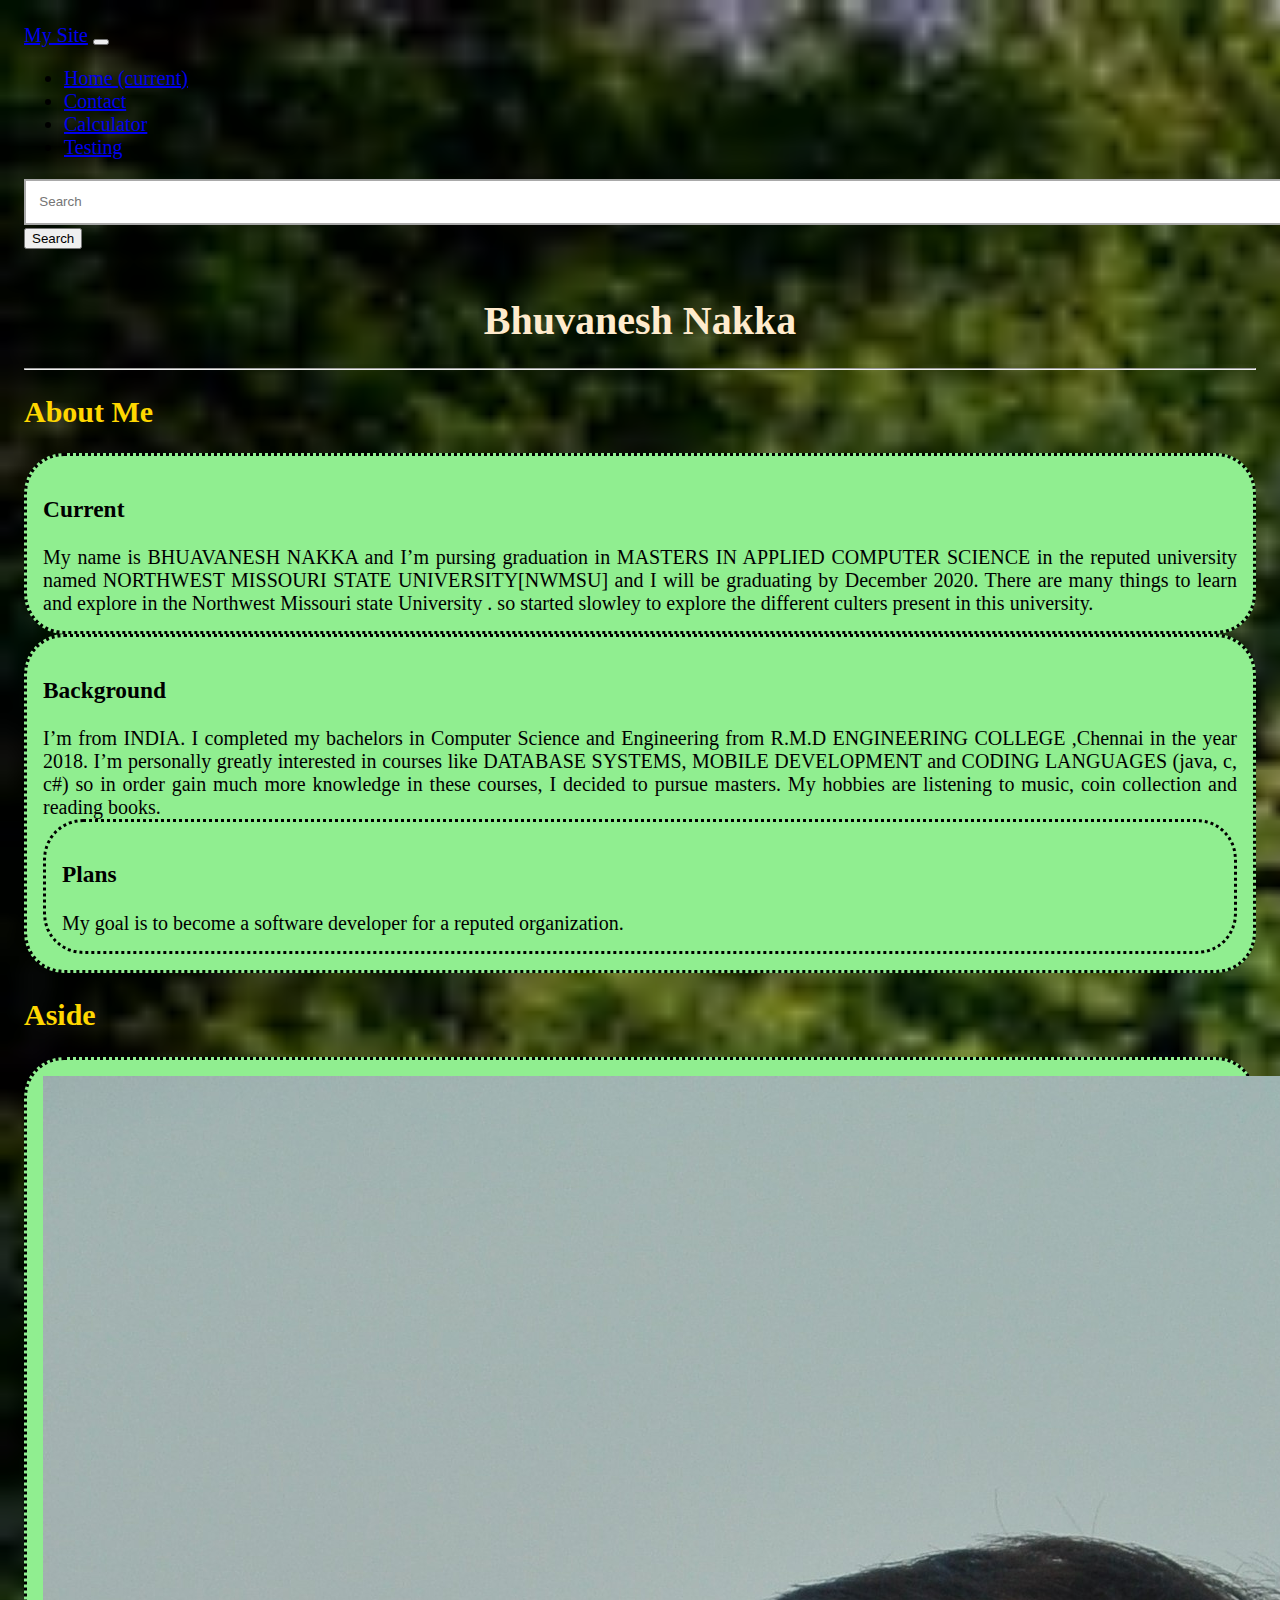
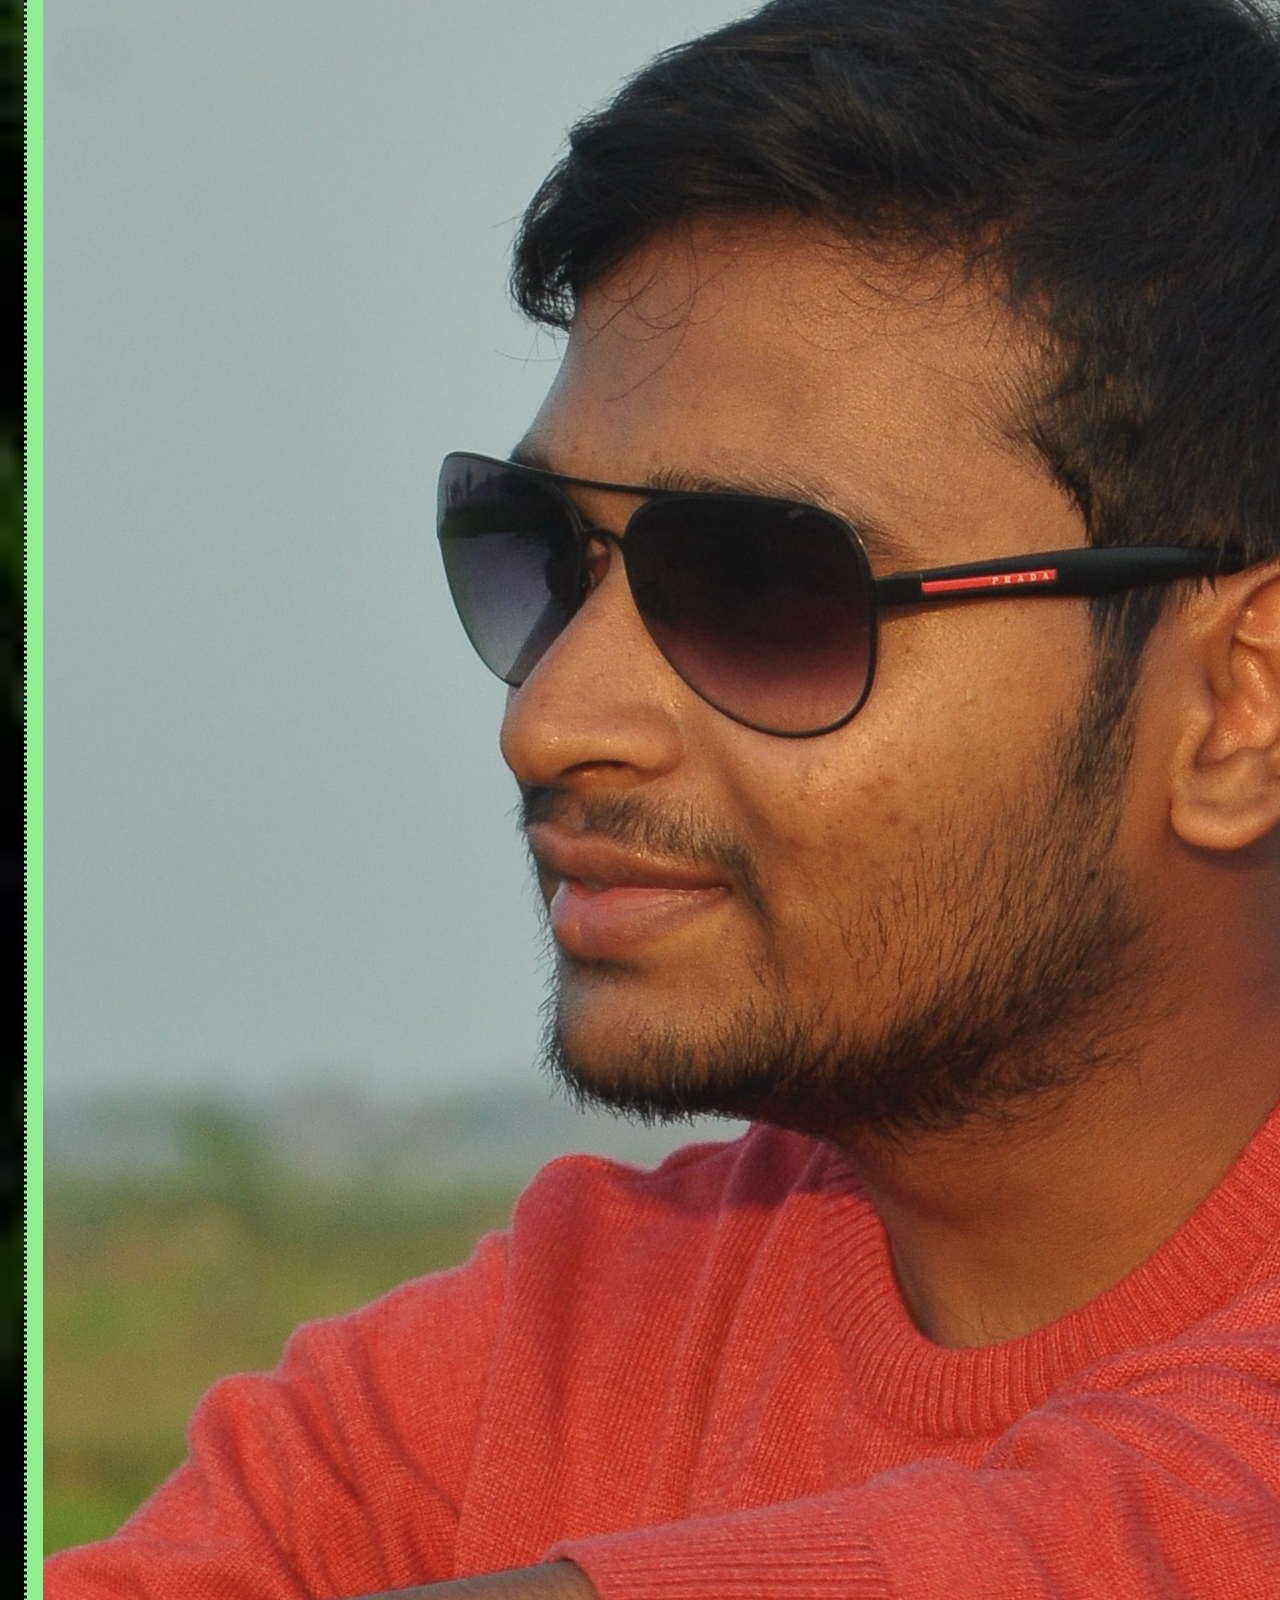
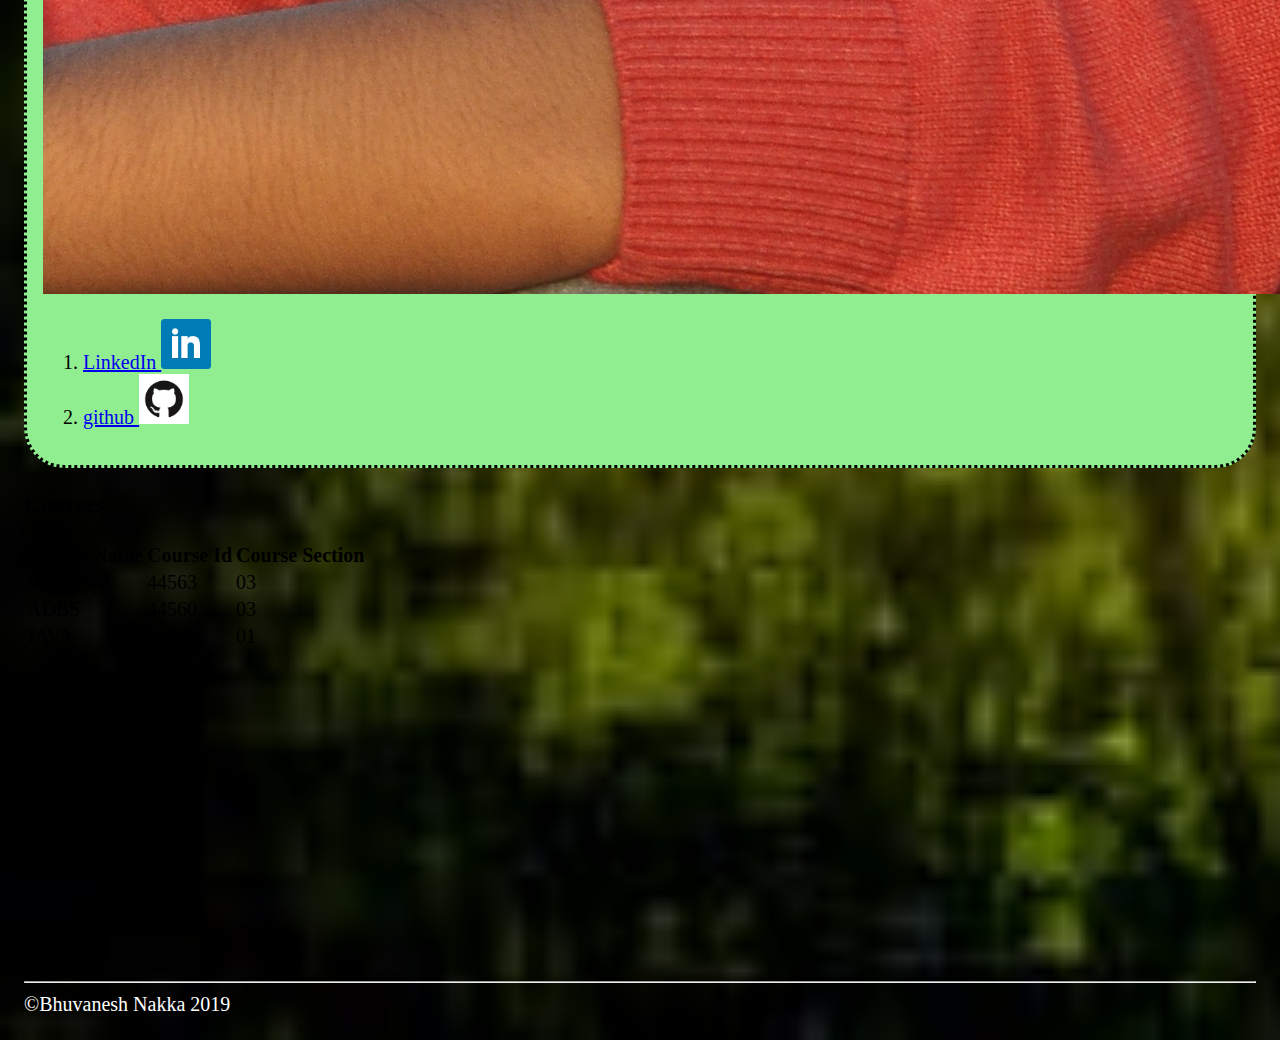
<file: index.html>
<!doctype html>
<html lang="en">

<head>
  <meta name="author" content="Bhuvanesh Nakka">

  <!-- Bootstrap required meta tags-->
  <meta charset="UTF8">
  <meta name="viewport" content="width=device-width, initial-scale=1, shrink-to-fit=no">

  <!-- Link to CSS-->
  <link rel="stylesheet" href="https://stackpath.bootstrapcdn.com/bootstrap/4.2.1/css/bootstrap.min.css" integrity="sha384-GJzZqFGwb1QTTN6wy59ffF1BuGJpLSa9DkKMp0DgiMDm4iYMj70gZWKYbI706tWS"
    crossorigin="anonymous">

  <link rel="stylesheet" href="./styles/bhuvi.css">

  <title>Bhuvanesh Nakka</title>

</head>
<header></header>

<body background="nature.jpeg" class="bgimg">
  <nav class="navbar navbar-expand-md navbar-dark fixed-top bg-dark">
    <a class="navbar-brand" href="#">My Site</a>
    <button class="navbar-toggler" type="button" data-toggle="collapse" data-target="#navbarCollapse" aria-controls="navbarCollapse"
      aria-expanded="false" aria-label="Toggle navigation">
      <span class="navbar-toggler-icon"></span>
    </button>
    <div class="collapse navbar-collapse" id="navbarCollapse">
      <ul class="navbar-nav mr-auto">
        <li class="nav-item active">
          <a class="nav-link active" href="index.html">Home <span class="sr-only">(current)</span></a>
        </li>
        <li class="nav-item">
          <a class="nav-link active" href="Contact.html">Contact</a>
        </li>
        <li class="nav-item">
          <a class="nav-link active" href="Calculator.html ">Calculator</a>
        </li>
        <li class="nav-item">
          <a class="nav-link active" href="Qunit.html"> Testing</a>
        </li>
      </ul>
      <form class="form-inline mt-2 mt-md-0">
        <input class="form-control mr-sm-2" type="text" placeholder="Search" aria-label="Search">
        <button class="btn btn-outline-success my-2 my-sm-0" type="submit">Search</button>
      </form>
    </div>
  </nav>
  <header class="container-fluid">
    <h1>Bhuvanesh Nakka</h1>
  </header>
  <hr />
  <main class="container-fluid">
    <div class="row">
      <article class="col-sm-8 ">
        <h2>About Me</h2>

        <div class="row">

          <section class="col-md-5">

            <h3>Current</h3>My name is BHUAVANESH NAKKA
            and I’m pursing graduation in MASTERS
            IN APPLIED COMPUTER SCIENCE in the reputed university
            named NORTHWEST MISSOURI STATE UNIVERSITY[NWMSU]
            and I will be graduating by December 2020. There are
            many things to learn and explore in the Northwest Missouri state University .
            so started slowley to explore the different culters present in this university.
            </a>
          </section>

          <section class="col-md-5">
            <h3>Background</h3>
            I’m from INDIA. I completed my bachelors in Computer Science and Engineering from R.M.D ENGINEERING COLLEGE
            ,Chennai in the year 2018. I’m personally greatly interested in courses like DATABASE SYSTEMS, MOBILE
            DEVELOPMENT and CODING LANGUAGES (java, c, c#) so in order gain much more knowledge in these courses, I
            decided to pursue masters.
            My hobbies are listening to music, coin collection and reading books.


            <section class="col-md-5">
              <h3>Plans</h3>
              My goal is to become a software developer for a reputed organization.
            </section>



        </div>
      </article>

      <aside class="col-sm-4">

        <h2>Aside</h2>

        <section>
          <img src="bhuvi1.jpg" class="rounded-circle img-fluid">

          <br>

          <ol>
            <li>
              <a href="https://www.linkedin.com/in/bhuvanesh-nakka-9644a0179/">LinkedIn
                <img width="50" height="50" src="linkedIn.png" class="img-fluid logo" alt="linkedIn"></a>


            </li>
            <li>
              <a href="https://github.com/bhuvaneshnakka">github
                <img width="50" height="50" src="github.png" class="img-fluid logo" alt="github"></a>

            </li>
          </ol>
        </section>

        <div class="video-wrapper">



        </div>
        <h3>Courses</h3>

        <table class="table table-dark">
          <tr>
            <th>Course Name</th>
            <th>Course Id</th>
            <th> Course Section</Section>
            </th>
          </tr>
          <tr>
            <td>Web Apps</td>
            <td>44563</td>
            <td>03</td>
          </tr>
          <tr>
            <td>ADBS</td>
            <td>44560</td>
            <td>03</td>
          </tr>
          <tr>
            <td>JAVA </td>
            <td>44542</td>
            <td>01</td>
          </tr>

        </table>
        <iframe width="560" height="315" src="https://www.youtube.com/embed/wxQR5kokq68" frameborder="0" allow="accelerometer; autoplay; encrypted-media; gyroscope; picture-in-picture"
          allowfullscreen></iframe>
      </aside>
    </div>
  </main>
  <hr />
  <footer class="container-fluid">
    &copy;Bhuvanesh Nakka 2019
  </footer>
  <script src="https://code.jquery.com/jquery-3.2.1.slim.min.js" integrity="sha384-KJ3o2DKtIkvYIK3UENzmM7KCkRr/rE9/Qpg6aAZGJwFDMVNA/GpGFF93hXpG5KkN"
    crossorigin="anonymous"></script>
  <script src="https://cdnjs.cloudflare.com/ajax/libs/popper.js/1.12.9/umd/popper.min.js" integrity="sha384-ApNbgh9B+Y1QKtv3Rn7W3mgPxhU9K/ScQsAP7hUibX39j7fakFPskvXusvfa0b4Q"
    crossorigin="anonymous"></script>
  <script src="https://maxcdn.bootstrapcdn.com/bootstrap/4.0.0/js/bootstrap.min.js" integrity="sha384-JZR6Spejh4U02d8jOt6vLEHfe/JQGiRRSQQxSfFWpi1MquVdAyjUar5+76PVCmYl"
    crossorigin="anonymous"></script>
</body>

</html>
</file>
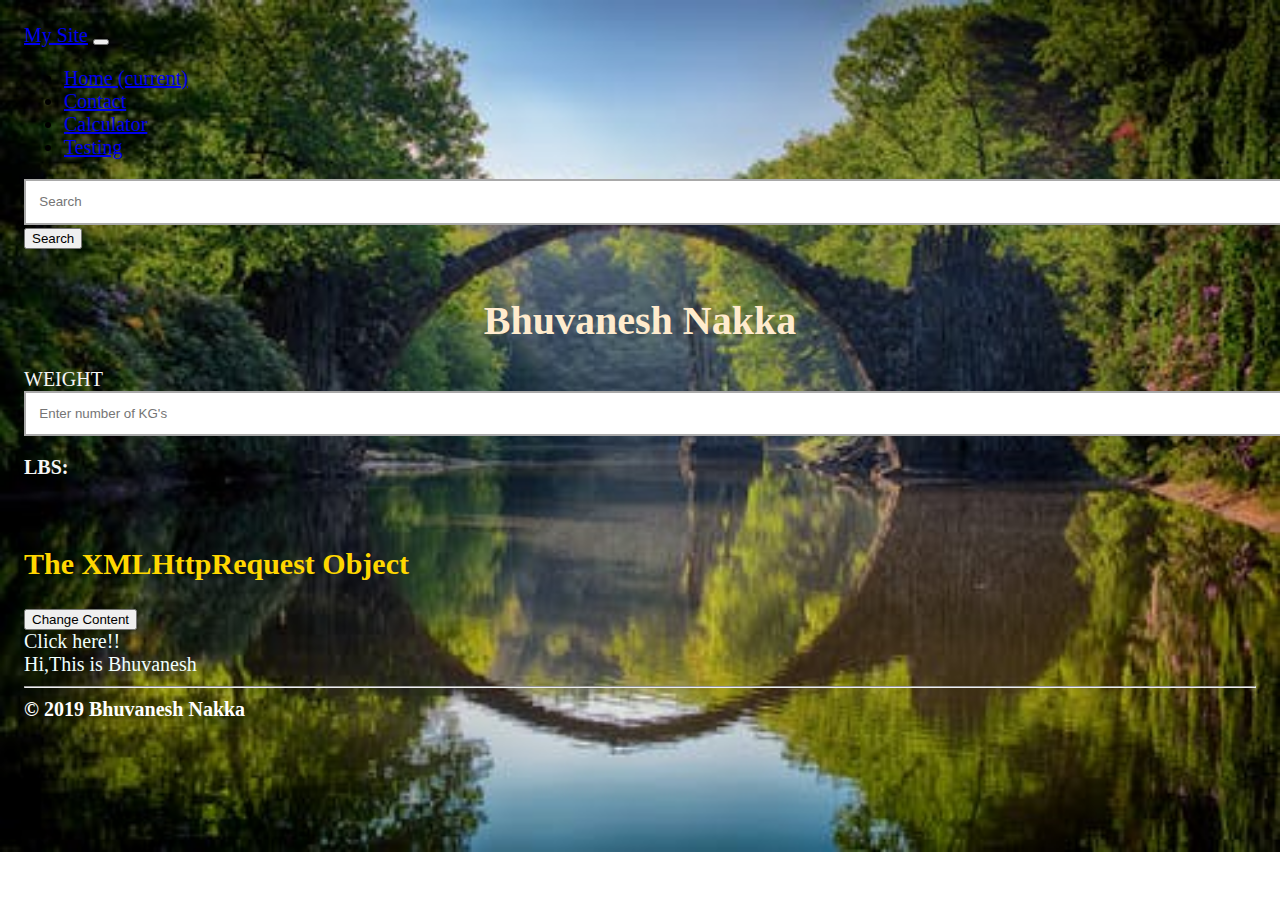
<file: Calculator.html>
<!doctype html>
<html lang="en">

<head>
  <meta name="author" content="Bhuvanesh Nakka">

  <!-- Bootstrap required meta tags-->
  <meta charset="UTF8">
  <meta name="viewport" content="width=device-width, initial-scale=1, shrink-to-fit=no">

  <!-- Link to CSS-->
  <link rel="stylesheet" href="https://stackpath.bootstrapcdn.com/bootstrap/4.2.1/css/bootstrap.min.css" integrity="sha384-GJzZqFGwb1QTTN6wy59ffF1BuGJpLSa9DkKMp0DgiMDm4iYMj70gZWKYbI706tWS"
    crossorigin="anonymous">

  <link rel="stylesheet" href="./styles/bhuvi.css">

  <script src="./test.js"></script>
  <script src="./Qunit.html"></script>
  <script src="https://ajax.googleapis.com/ajax/libs/jquery/3.3.1/jquery.min.js"></script>

  <title>Bhuvanesh Nakka</title>

</head>


<body background="nature.jpeg" class="bgimg">
  <nav class="navbar navbar-expand-md navbar-dark fixed-top bg-dark">
    <a class="navbar-brand" href="#">My Site</a>
    <button class="navbar-toggler" type="button" data-toggle="collapse" data-target="#navbarCollapse" aria-controls="navbarCollapse"
      aria-expanded="false" aria-label="Toggle navigation">
      <span class="navbar-toggler-icon"></span>
    </button>
    <div class="collapse navbar-collapse" id="navbarCollapse">
      <ul class="navbar-nav mr-auto">
        <li class="nav-item active">
          <a class="nav-link active" href="index.html">Home <span class="sr-only">(current)</span></a>
        </li>
        <li class="nav-item">
          <a class="nav-link active" href="Contact.html">Contact</a>
        </li>
        <li class="nav-item">
          <a class="nav-link active" href="Calculator.html ">Calculator</a>
        </li>
        <li class="nav-item">
          <a class="nav-link active" href="Qunit.html">Testing</a>
        </li>
      </ul>
      <form class="form-inline mt-2 mt-md-0">
        <input class="form-control mr-sm-2" type="text" placeholder="Search" aria-label="Search">
        <button class="btn btn-outline-success my-2 my-sm-0" type="submit">Search</button>
      </form>
    </div>
  </nav>

  <header class="container-fluid">
    <h1>Bhuvanesh Nakka</h1>
  </header>
  <p>
  <label>WEIGHT</label>
  <input id="inputInches" type="number" placeholder="Enter number of KG's" oninput="LengthConverter(this.value)"
    onchange="LengthConverter(this.value)">
  </p>
  <p id="ft"><b>LBS:</b> <span id="outputFeet"></span></p>
  <div id="demo"><br>

    <h2>The XMLHttpRequest Object</h2>
    <button type="button" onclick="loadDoc()">Change Content</button>
  </div>
  <div id="flip" style="color:azure">Click here!!</div>
<div id="panel" style="color:azure">Hi,This is Bhuvanesh</div>


  <script>
    function LengthConverter(valNum) {
      const s= valNum* 2.2046226218
      document.getElementById("outputFeet").innerHTML = s
      localStorage.setItem('The value in degrees is:',s)
      return s
    localStorage.setItem('inputInches',)
     }
     
    function loadDoc() {
      var xhttp = new XMLHttpRequest();
      xhttp.onreadystatechange = function () {
        if (this.readyState == 4 && this.status == 200) {
          document.getElementById("demo").innerHTML =
            this.responseText;
        }
      };
      xhttp.open("GET", "bhuvi_info.txt", true);
      xhttp.send();
    }
  </script>
  <script> 
      $(document).ready(function(){
        $("#flip").mouseover(function(){
          $("#panel").slideToggle("slow");
        });
      });

      </script>


  <hr>
  <footer>
    <b>
      &copy; 2019 Bhuvanesh Nakka
    </b>

  </footer>

</body>


</html>
</file>
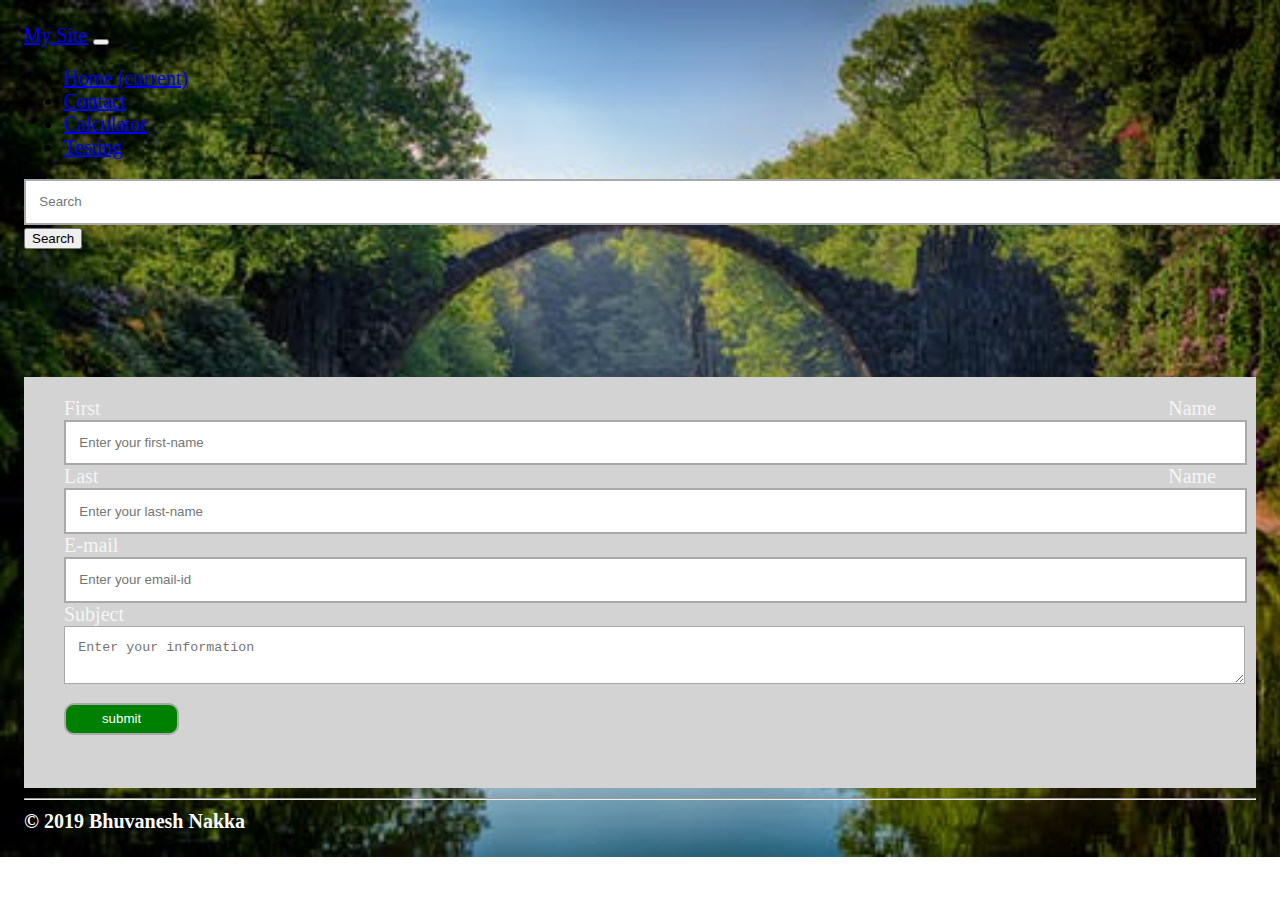
<file: Contact.html>
<!doctype html>
<html lang="en">

<head>
  <meta name="author" content="Bhuvanesh Nakka">

  <!-- Bootstrap required meta tags-->
  <meta charset="UTF8">
  <meta name="viewport" content="width=device-width, initial-scale=1, shrink-to-fit=no">

  <!-- Link to CSS-->
  <link rel="stylesheet" href="https://stackpath.bootstrapcdn.com/bootstrap/4.2.1/css/bootstrap.min.css" integrity="sha384-GJzZqFGwb1QTTN6wy59ffF1BuGJpLSa9DkKMp0DgiMDm4iYMj70gZWKYbI706tWS"
    crossorigin="anonymous">

  <link rel="stylesheet" href="./styles/bhuvi.css">

  <title>Bhuvanesh Nakka</title>

</head>
<header>
<body background="nature.jpeg" class="bgimg">
    <nav class="navbar navbar-expand-md navbar-dark fixed-top bg-dark">
      <a class="navbar-brand" href="#">My Site</a>
      <button class="navbar-toggler" type="button" data-toggle="collapse" data-target="#navbarCollapse" aria-controls="navbarCollapse"
        aria-expanded="false" aria-label="Toggle navigation">
        <span class="navbar-toggler-icon"></span>
      </button>
      <div class="collapse navbar-collapse" id="navbarCollapse">
        <ul class="navbar-nav mr-auto">
          <li class="nav-item active">
            <a class="nav-link active" href="index.html">Home <span class="sr-only">(current)</span></a>
          </li>
          <li class="nav-item">
            <a class="nav-link active" href="Contact.html">Contact</a>
          </li>
          <li class="nav-item">
            <a class="nav-link active" href="Calculator.html ">Calculator</a>
          </li>
          <li class="nav-item">
            <a class="nav-link active" href="Qunit.html">Testing</a>
          </li>
        </ul>
        <form class="form-inline mt-2 mt-md-0">
          <input class="form-control mr-sm-2" type="text" placeholder="Search" aria-label="Search">
          <button class="btn btn-outline-success my-2 my-sm-0" type="submit">Search</button>
        </form>
      </div>
    </nav>
    <header class="container-fluid">
      <h1></h1>
    </header>
    <main class="container">
            <div>
                <form class="form1">
                    <label>First Name</label>
                    <input type="text" id="fname" name="firstname " placeholder="Enter your first-name">
                    <br>
                    <label>Last Name</label>
                    <input type="text" id="lname" name="lastname" placeholder="Enter your last-name">
                    <br>
                    <label>E-mail</label>
                    <input type="text" id="email" name="email" placeholder="Enter your email-id">
                    <br>
                    <label>Subject</label>
                    <textarea id="subject" name="subj" placeholder="Enter your information" ></textarea>
                    <input type="submit" id ="submit" onclick="" value="submit">
                
    
                </form>
            </div>
        </main>
        <hr>
        <footer>
            <b>
                &copy; 2019 Bhuvanesh Nakka
            </b>
    
        </footer>
    
    </body>
    
    
    </html>
</file>
<file: styles/bhuvi.css>
h1
  {
    color:blanchedalmond;


    
    text-align: center;
    margin: 1.5rem;   
    padding-top:1.5rem;  
    
   
  
 }

 label{
   color:whitesmoke;
 }

  body{
      background-repeat: no-repeat;
      background-size:cover;
      font-family: 'Times New Roman', Times, serif;
      font-size: 1.25rem;
       padding:1rem;
       text-align: justify;
       
  } 
  section
  {
     background-color:lightgreen;
    padding: 01rem;
    border-style: ridge;
    border-style: dotted;
    border-radius: 2em;
   
    

  }
  
 
  
h2{
  color:gold;
  font-display: bold;

}
.img
{
  width:0.5rem;
  height:0.5rem;
  
}
footer{
  color: white;
}

#ft{
  color:whitesmoke;
}

.form1{
  background-color:lightgrey;
  padding-top: 1em;
  padding-bottom: 2em;
  padding-left: 2em;
  padding-right: 2em;
  margin-top: 4em;
}
input,textarea{
  width: 100%;
  padding: 1em;
  border-style: solid;
  border-color:darkgrey;
}

#submit{
  width:10%;
  padding: 0.5em;
  margin-top: 1em;
  margin-bottom: 1em;
  background: green;
  color:white;
  border-radius: 10px;
}
</file>
